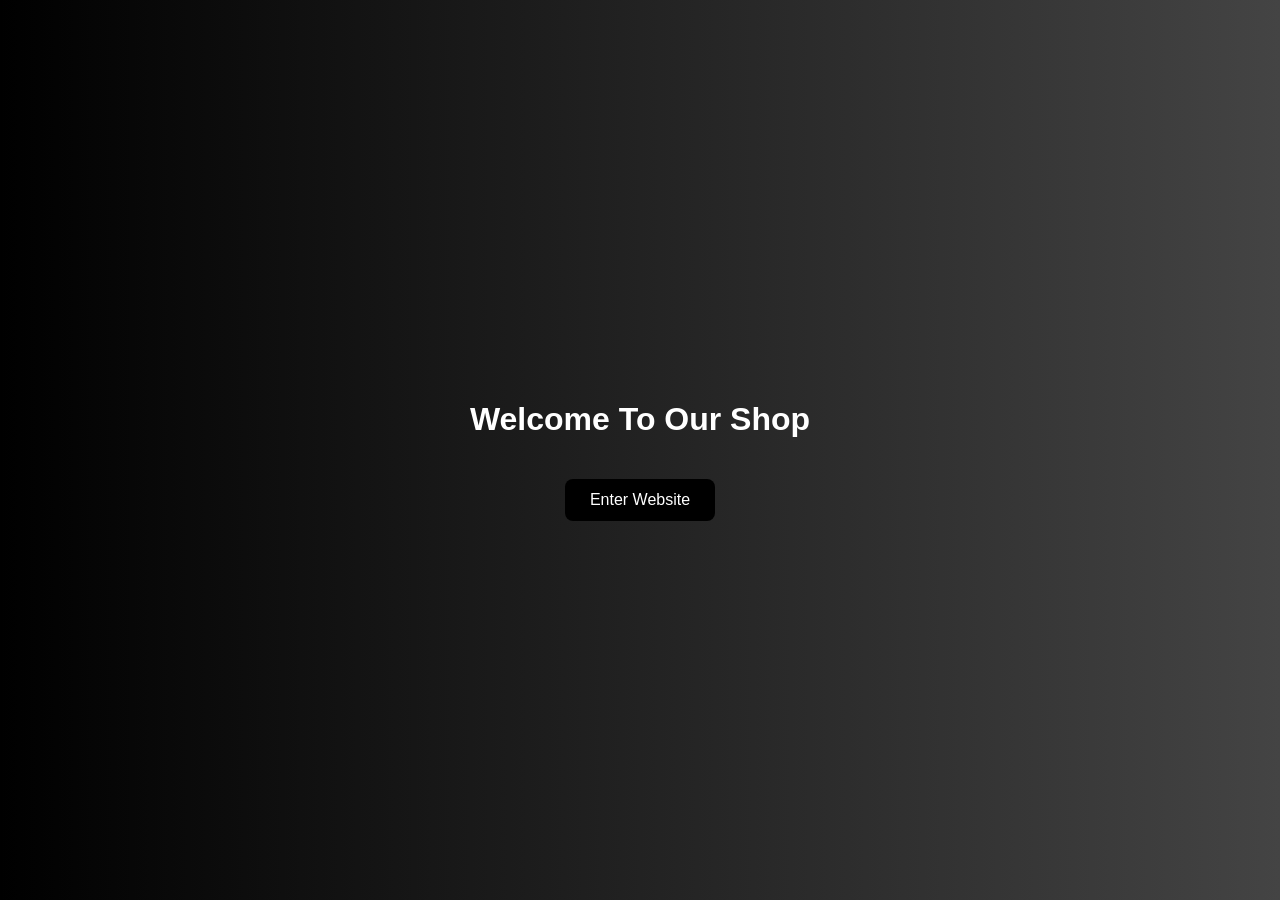
<file: index.html>
<!DOCTYPE html>
<html>
<head>
<title>Welcome</title>
<meta name="viewport" content="width=device-width, initial-scale=1.0">
<link rel="stylesheet" href="style.css">
</head>
<body class="welcome-page">

<div class="container">
<h1>Welcome To Our Shop</h1>
<a href="banner.html" class="btn">Enter Website</a>
</div>

</body>
</html>
</file>
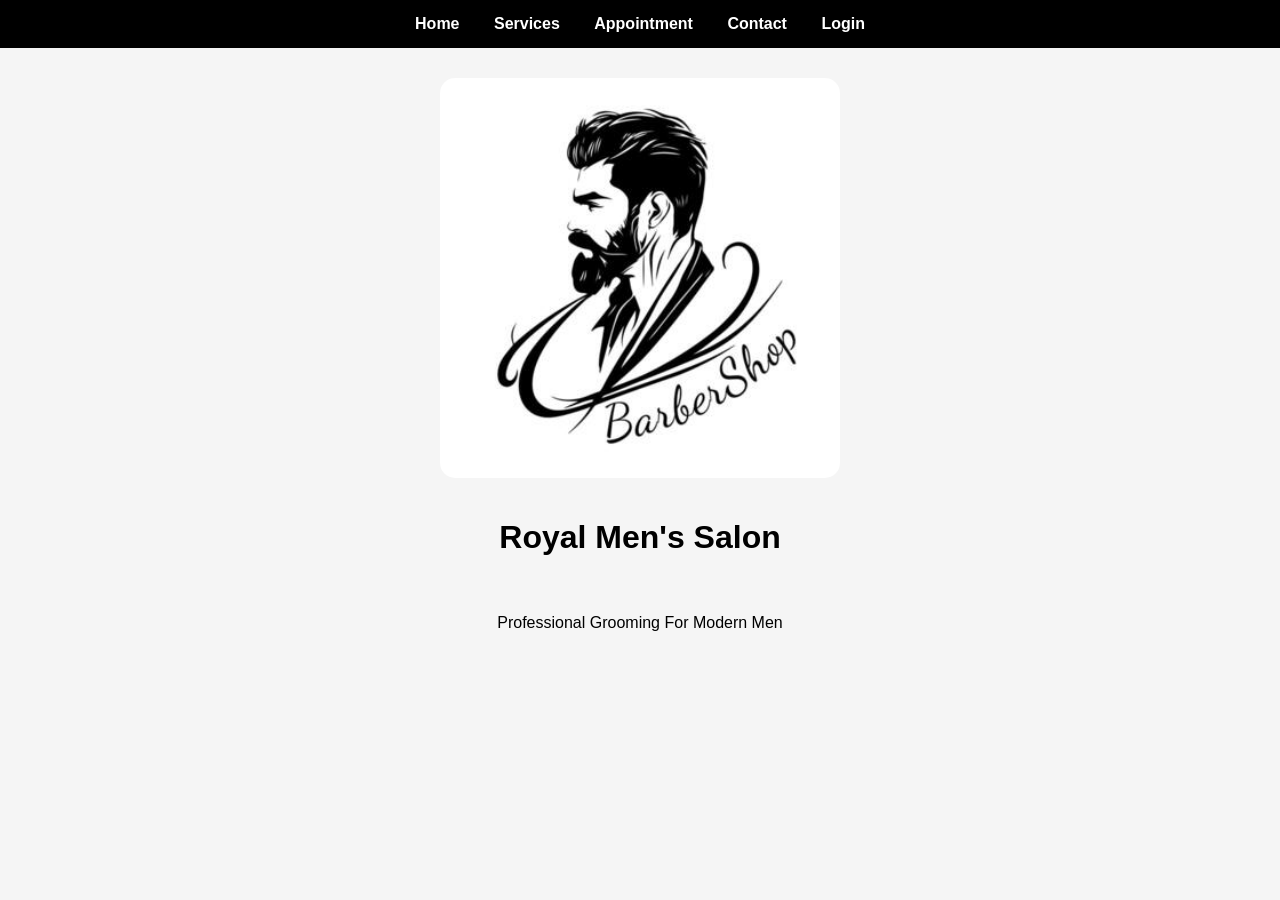
<file: banner.html>
<!DOCTYPE html>
<html>
<head>
<title>Royal Men's Salon</title>
<meta name="viewport" content="width=device-width, initial-scale=1.0">
<link rel="stylesheet" href="style.css">
</head>
<body>

<nav>
<a href="banner.html">Home</a>
<a href="services.html">Services</a>
<a href="appointment.html">Appointment</a>
<a href="contact.html">Contact</a>
<a href="login.html">Login</a>
</nav>

<div class="container">
<img src="salon_banner.jpg" class="banner">

<h1>Royal Men's Salon</h1>
<p>Professional Grooming For Modern Men</p>
</div>

</body>
</html>
</file>
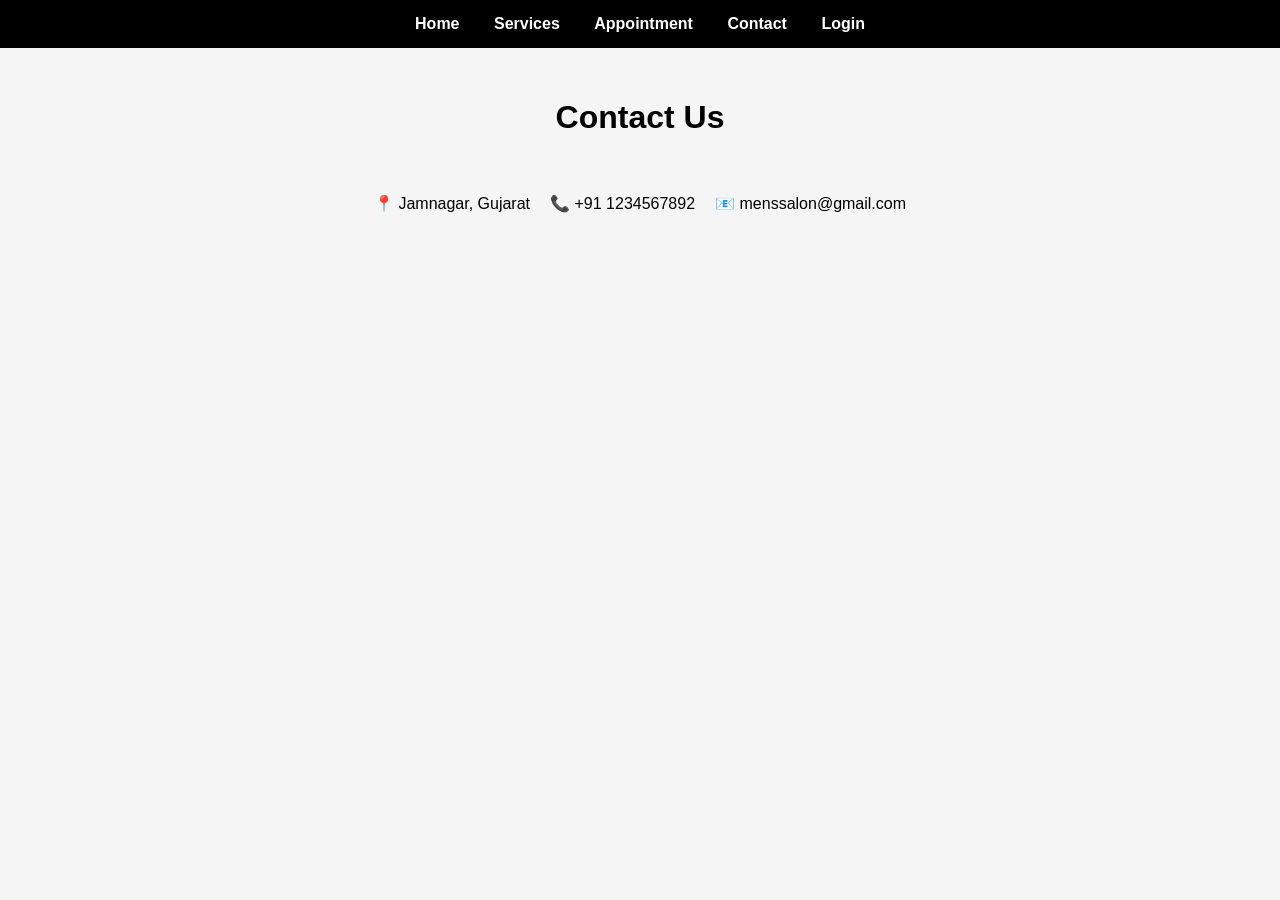
<file: contact.html>
<!DOCTYPE html>
<html>
<head>
<title>Contact Us</title>
<meta name="viewport" content="width=device-width, initial-scale=1.0">
<link rel="stylesheet" href="style.css">
</head>
<body>

<nav>
<a href="banner.html">Home</a>
<a href="services.html">Services</a>
<a href="appointment.html">Appointment</a>
<a href="contact.html">Contact</a>
<a href="login.html">Login</a>
</nav>

<div class="container">

<h1>Contact Us</h1>

<p>📍 Jamnagar, Gujarat</p>
<p>📞 +91 1234567892</p>
<p>📧 menssalon@gmail.com</p>

</div>

</body>
</html>
</file>
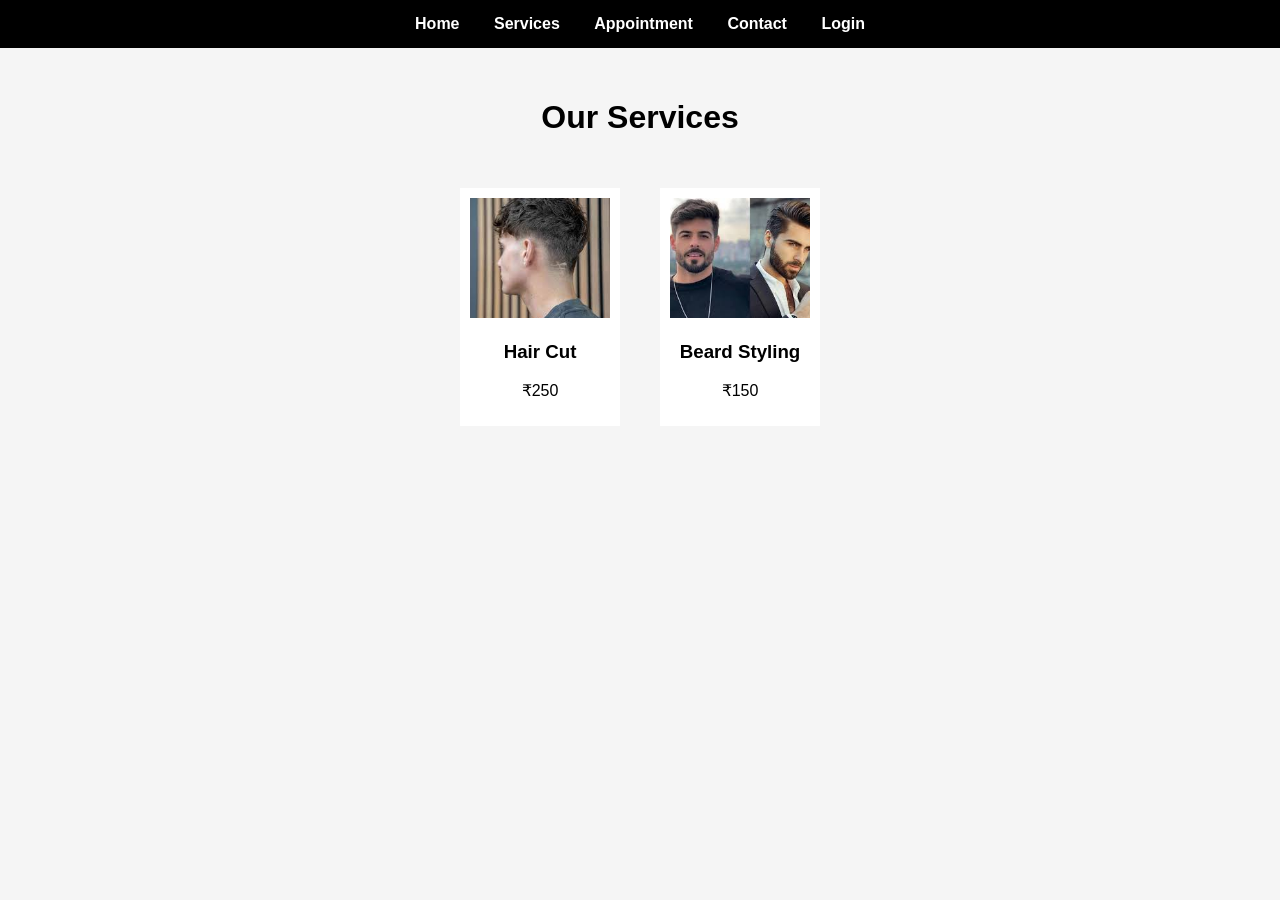
<file: services.html>
<!DOCTYPE html>
<html>
<head>
<title>Services</title>
<meta name="viewport" content="width=device-width, initial-scale=1.0">
<link rel="stylesheet" href="style.css">
</head>
<body>

<nav>
<a href="banner.html">Home</a>
<a href="services.html">Services</a>
<a href="appointment.html">Appointment</a>
<a href="contact.html">Contact</a>
<a href="login.html">Login</a>
</nav>

<div class="container">

<h1>Our Services</h1>

<div class="service-card">
<img src="haircut.jpg">
<h3>Hair Cut</h3>
<p>₹250</p>
</div>

<div class="service-card">
<img src="beard.jpg">
<h3>Beard Styling</h3>
<p>₹150</p>
</div>

</div>

</body>
</html>
</file>
<file: style.css>
body{
	margin:0;
	font-family:Arial,sans-serif;
	background:#f5f5f5;
	text-align:center;
	}

nav{
	background:black;
	padding:15px;
	}

nav a{
	color:white;
	text-decoration:none;
	margin:15px;
	font-weight:bold;
}

.container{
padding:30px;
display:flex;
flex-wrap:wrap;
justify-content:center;
gap:20px;
}

.banner{
width:50%;
max-width:400px;
border-radius:15px;
}

.btn{
background:black;
color:white;
padding:12px 25px;
text-decoration:none;
border:none;
border-radius:8px;
cursor:pointer;
}

.service-card{
background:white;
width:140px;
margin:10px;
padding:10px;
display:inline-block;
vertical-align:top;
}

.service-card img{
width:100%;
height:120px;
object-fit:cover;

}

.image-row{
    display:flex;
	gap:20px;
	flex-wrap:wrap;
    justify-content:center;
    gap:20px;
}

.image-row img{
    width:45%;
    border-radius:10px;
}

input,select{
padding:10px;
width:250px;
}

.welcome-page{
background:linear-gradient(to right,#000,#444);
height:100vh;
display:flex;
justify-content:center;
align-items:center;
}

.welcome-page h1{
color:white;
}

.container{
	display:flex;
	flex-wrap:wrap;
	justify-content:center;
	gap:20px;
}

.container h1{
	width:100%;
}

@media screen and (max-width: 768px){

    nav a{
        display:block;
        margin:10px 0;
    }

    .service-card{
        width:90%;
    }

    .banner{
        width:100%;
    }

    input, select{
        width:90%;
    }
}

@media screen and (max-width:768px){

    nav{
        padding:10px;
    }

    nav a{
        display:block;
        margin:8px 0;
    }

    .banner{
        width:90%;
        max-width:300px;
    }

    .service-card{
        width:90%;
        margin:10px auto;
    }

    input,select{
        width:90%;
    }
}
</file>
